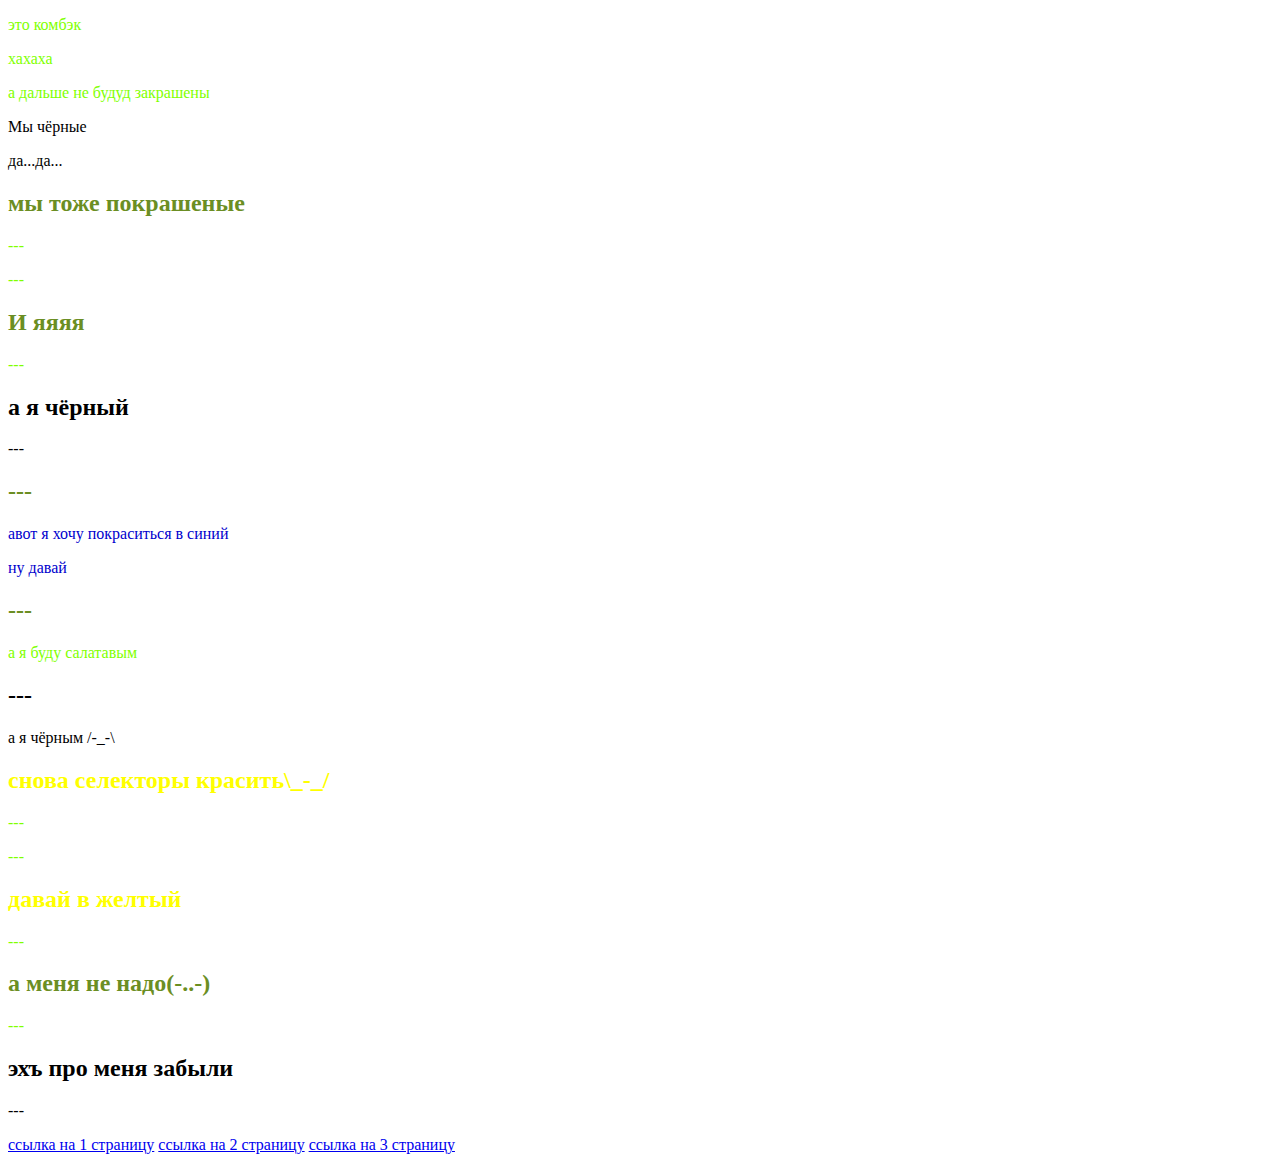
<file: index.html>
<!DOCTYPE html>
<html lang="en">

<head>
	<meta charset="UTF-8">
	<meta name="viewport" content="width=device-width, initial-scale=1.0">
	<title>Lesson 1</title>
	<link rel="stylesheet" href="css/styles.css">
</head>

<body>
	<header class="header">
		<div>
			<p>
				это комбэк
			</p>
			<p>
				хахаха
			</p>
		</div>
		<div>
			<p>
				а дальше не будуд закрашены
			</p>
		</div>

		<p>
			Мы чёрные
		</p>
		<p>
			да...да...
		</p>



		<div>
			<h2>мы тоже покрашеные</h2>
			<p>
				---
			</p>
			<p>
				---
			</p>
		</div>
		<div>
			<h2>И яяяя</h2>
			<p>
				---
			</p>
		</div>

		<h2>а я чёрный</h2>
		<p>
			---
		</p>
	</header>
	<main class="main">
		<div id="block">
			<h2>---</h2>
			<p>
				авот я хочу покраситься в синий
			</p>
			<p>
				ну давай
			</p>
		</div>
		<div>
			<h2>---</h2>
			<p>
				а я буду салатавым
			</p>
		</div>

		<h2>---</h2>
		<p>
			а я чёрным /-_-\
		</p>
		<div id="block1">
			<h2>снова селекторы красить\_-_/</h2>
			<p>
				---
			</p>
			<p>
				---
			</p>

			<h2>давай в желтый</h2>
			<p>
				---
			</p>
		</div>
		<div>
			<h2>а меня не надо(-..-)</h2>
			<p>
				---
			</p>
		</div>

		<h2>эхъ про меня забыли</h2>
		<p>
			---
		</p>
	</main>
	<footer class="footer">
		<a href="01.html.html">ссылка на 1 страницу</a>
		<a href="02.html.html">ссылка на 2 страницу</a>
		<a href="03.html.html">ссылка на 3 страницу</a>
	</footer>
</body>

</html>
</file>
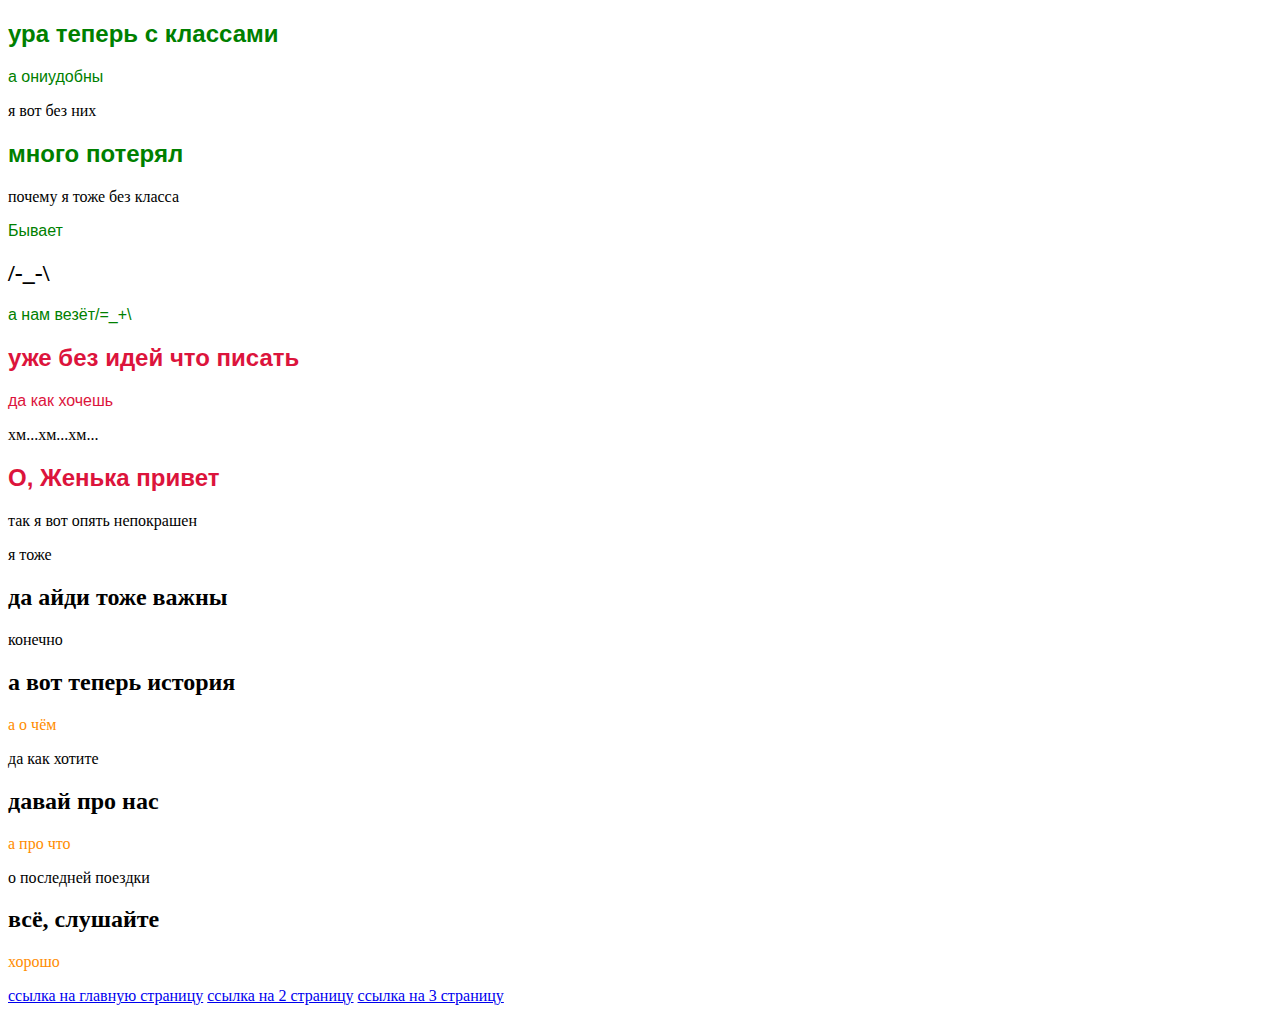
<file: 01.html.html>
<!DOCTYPE html>
<html lang="en">

<head>
	<meta charset="UTF-8">
	<meta name="viewport" content="width=device-width, initial-scale=1.0">
	<title>Lesson 1</title>
	<link rel="stylesheet" href="css/01.styles.css">
</head>

<body>

<header class="header">
	<div id="block">
		<h2 class="bbb">ура теперь с классами</h2>
		<p class="bbb">
			а ониудобны
		</p>
		<p>
			я вот без них
		</p>
	
		<h2 class="bbb">много потерял</h2>
		<p>
		 почему я тоже без класса
		</p>
	</div>
	<div class="bbb">
		Бывает
	</div>
	
	<h2>/-_-\</h2>
	<p class="bbb">
		а нам везёт/=_+\
	</p>

	<div id="block1">
		<h2 class="ddd">уже без идей что писать</h2>
		<p class="ddd">
			да как хочешь
		</p>
		<p>
			хм...хм...хм...
		</p>
	
		<h2 class="ddd">О, Женька привет</h2>
		<p>
			так я вот опять непокрашен
		</p>
	</div>
	<div class="ddd">
		я тоже
	</div>
	
	<h2>да айди тоже важны</h2>
	<p class="ddd">
		конечно
	</p>
</header>
<main class="main">
	<div id="block2">
		<h2 class="aaa">а вот теперь история</h2>
		<p class="aaa">
			а о чём
		</p>
		<p>
			да как хотите
		</p>
	
		<h2 class="aaa">давай про нас</h2>
		<p class="aaa">
			а про что
		</p>
	</div>
	<div class="aaa">
		о последней поездки
	</div>
	
	<h2>всё, слушайте </h2>
	<p class="aaa">
		хорошо
	</p>
</main>

<footer class="footer">
	<a href="index.html">ссылка на главную страницу</a>
	<a href="02.html.html">ссылка на 2 страницу</a>
	<a href="03.html.html">ссылка на 3 страницу</a>
</footer>
</body>

</html>
</file>
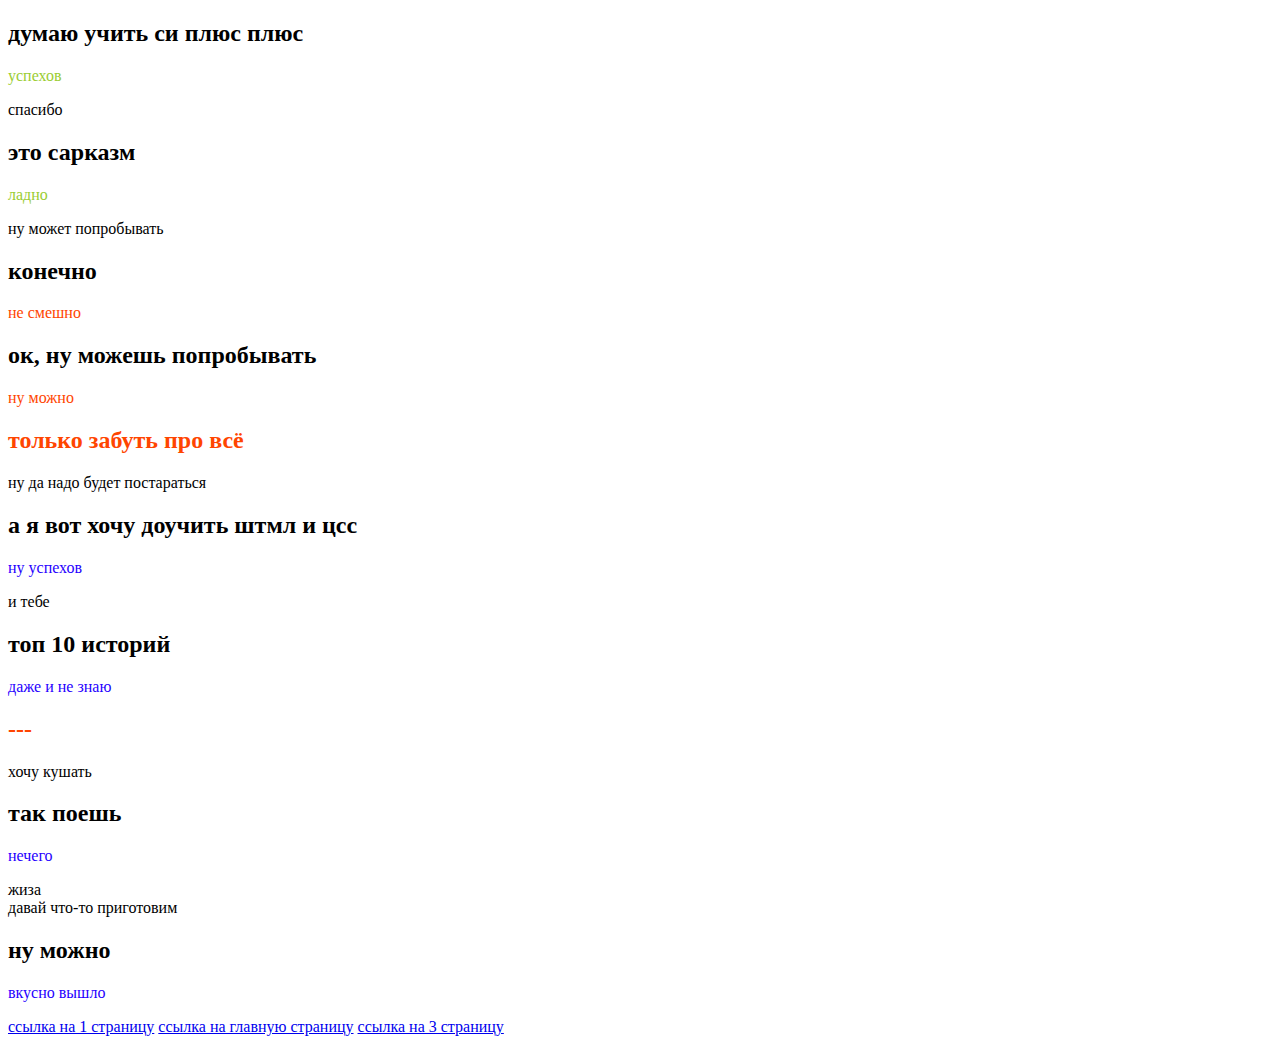
<file: 02.html.html>
<!DOCTYPE html>
<html lang="en">

<head>
	<meta charset="UTF-8">
	<meta name="viewport" content="width=device-width, initial-scale=1.0">
	<title>Lesson 1</title>
	<link rel="stylesheet" href="css/02.styles.css">
</head>

<body>
	<header class="header">
		<div id="block">
			<h2 class="bbb">думаю учить си плюс плюс</h2>
			<p class="bbb">
				успехов
			</p>
			<p>
				спасибо
			</p>
		
			<h2 class="bbb">это сарказм</h2>
			<p class="bbb">
				ладно
			</p>
		</div>
		<div class="bbb">
			ну может попробывать
		</div>
		
		<h2>конечно</h2>
		<p class="aaa">
			не смешно
		</p>

		<h2 class="aaa">ок, ну можешь попробывать</h2>
		<p class="aaa">
			ну можно
		</p>
		
		<h2 class="xxx">только забуть про всё</h2>
		<p>
			ну да надо будет постараться
		</p>
		
		<h2>а я вот хочу доучить штмл и цсс</h2>
		<p class="xxx">
			ну успехов
		</p>
		
		<div class="aaa">
			и тебе
		</div>
	</header>
	<main class="main">
		<div id="block1">
			<h2 class="ddd">топ 10 историй</h2>
			<p class="ddd">
				даже и не знаю
			</p>
		
			<h2 class="xxx">---</h2>
			<p>
				хочу кушать
			</p>
		
			<h2>так поешь</h2>
			<p class="xxx">
				нечего
			</p>
		
			<div class="ddd">
				жиза
			</div>
			<div class="xxx">
				давай что-то приготовим
			</div>
		</div>
		
		<h2 class="ddd">ну можно</h2>
		<p class="xxx">
			вкусно вышло
		</p>
	</main>
	<footer class="footer">
				<a href="01.html.html">ссылка на 1 страницу</a>
				<a href="index.html">ссылка на главную страницу</a>
				<a href="03.html.html">ссылка на 3 страницу</a>
	</footer>
</body>

</html>
</file>
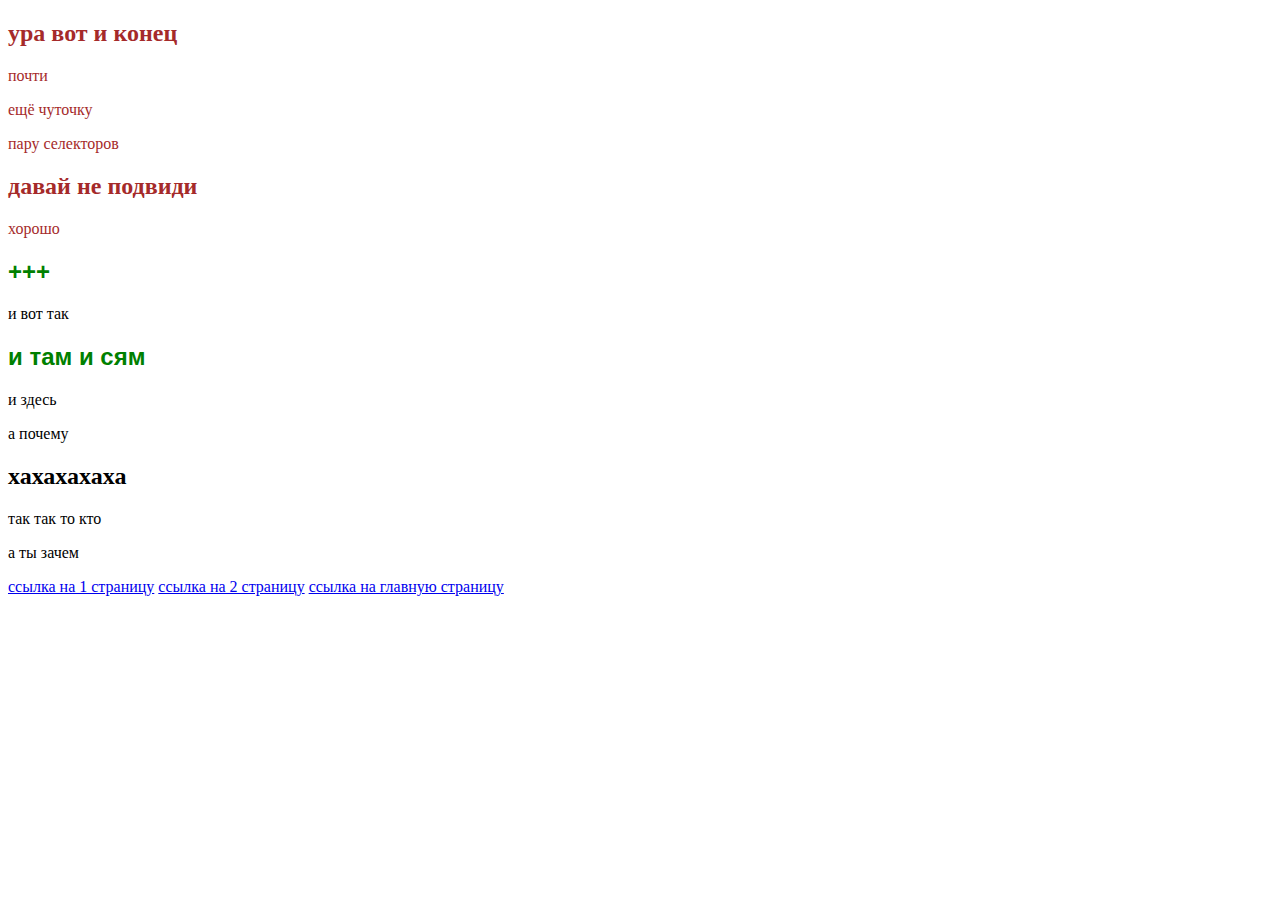
<file: 03.html.html>
<!DOCTYPE html>
<html lang="en">

<head>
	<meta charset="UTF-8">
	<meta name="viewport" content="width=device-width, initial-scale=1.0">
	<title>Lesson 1</title>
	<link rel="stylesheet" href="css/03.styles.css">
</head>

<body>
	<header class="header">
		<div class="fff">
			<h2 class="bbb">ура вот и конец</h2>
			<p>
			 почти
			</p>
			<p>
				ещё чуточку
			</p>
			<p class="bbb">
				пару селекторов
			</p>
		</div>
		
		<h2 class="fff">давай не подвиди</h2>
		<p class="bbb">
			хорошо
		</p>
	</header>
	<main class="main">
		<div class="aaa">
			<h2 class="ddd">+++</h2>
			<p>
				и вот так
			</p>
		
			<h2 class="ddd">и там и сям</h2>
			<p>
				и здесь
			</p>
			<p class="ddd">
				а почему
			</p>
		</div>
		
		<h2 class="ddd">хахахахаха</h2>
		<p class="ddd">
			так так то кто
		</p>
		<p class="aaa">
			а ты зачем
		</p>
	</main>
	<footer class="footer">
				<a href="01.html.html">ссылка на 1 страницу</a>
				<a href="02.html.html">ссылка на 2 страницу</a>
				<a href="index.html">ссылка на главную страницу</a>
	</footer>
</body>

</html>
</file>
<file: css/styles.css>
div p{
	color: chartreuse;
}
div h2{
	color: olivedrab;
}
#block p{
	color: mediumblue;
}
#block1 h2{
	color: yellow;
}
</file>
<file: css/01.styles.css>
.bbb{
	color: green;
	font-family: Arial;
}
#block1 .ddd{
color: crimson;
font-family: Arial;
}
p.aaa{
	color: darkorange;
}
</file>
<file: css/02.styles.css>
#block p.bbb{
	color: yellowgreen;
}
h2.xxx, p.aaa{
	color: orangered;
}
#block1 p.ddd, p.xxx{
	color: rgb(38, 0, 255);
}
</file>
<file: css/03.styles.css>
.bbb, .fff{
	color: brown;
}
.aaa h2.ddd{
	color: green;
	font-family: Arial;
}
</file>
